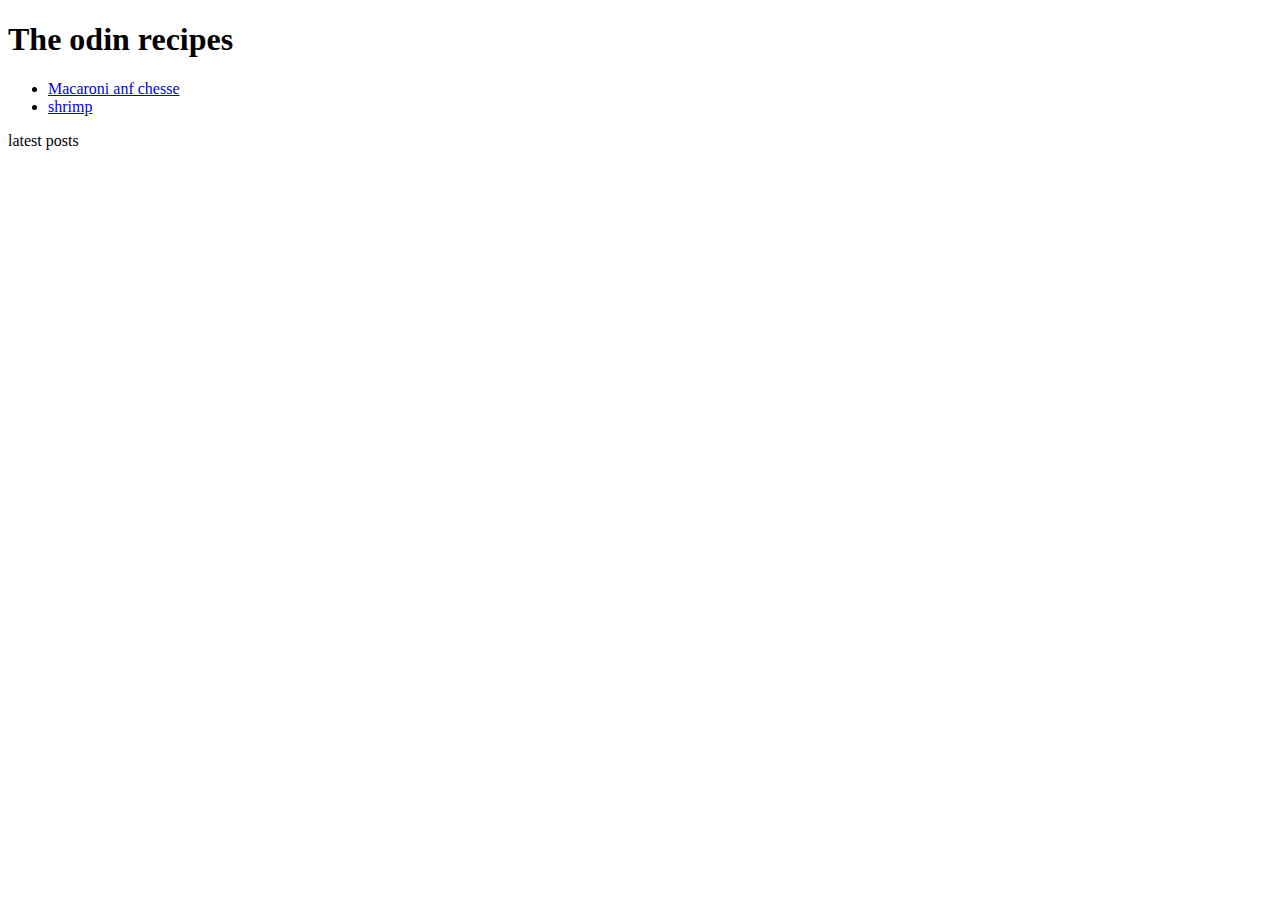
<file: index.html>
<!DOCTYPE html>
<html lang="en">
<head>
    <meta charset="UTF-8">
    
   
    <title>Document</title>
</head>
<body>
    <h1> The odin recipes </h1>
   <ul>
       <li><a href="./Recipes/Macaroni_and_Cheese.html">Macaroni anf chesse</a></li>
       <li><a href="./Recipes/Shrimp.html">shrimp</a></li>
       
   </ul>
   <div class="sub cccc">latest posts</div>
</body>
</html>
</file>
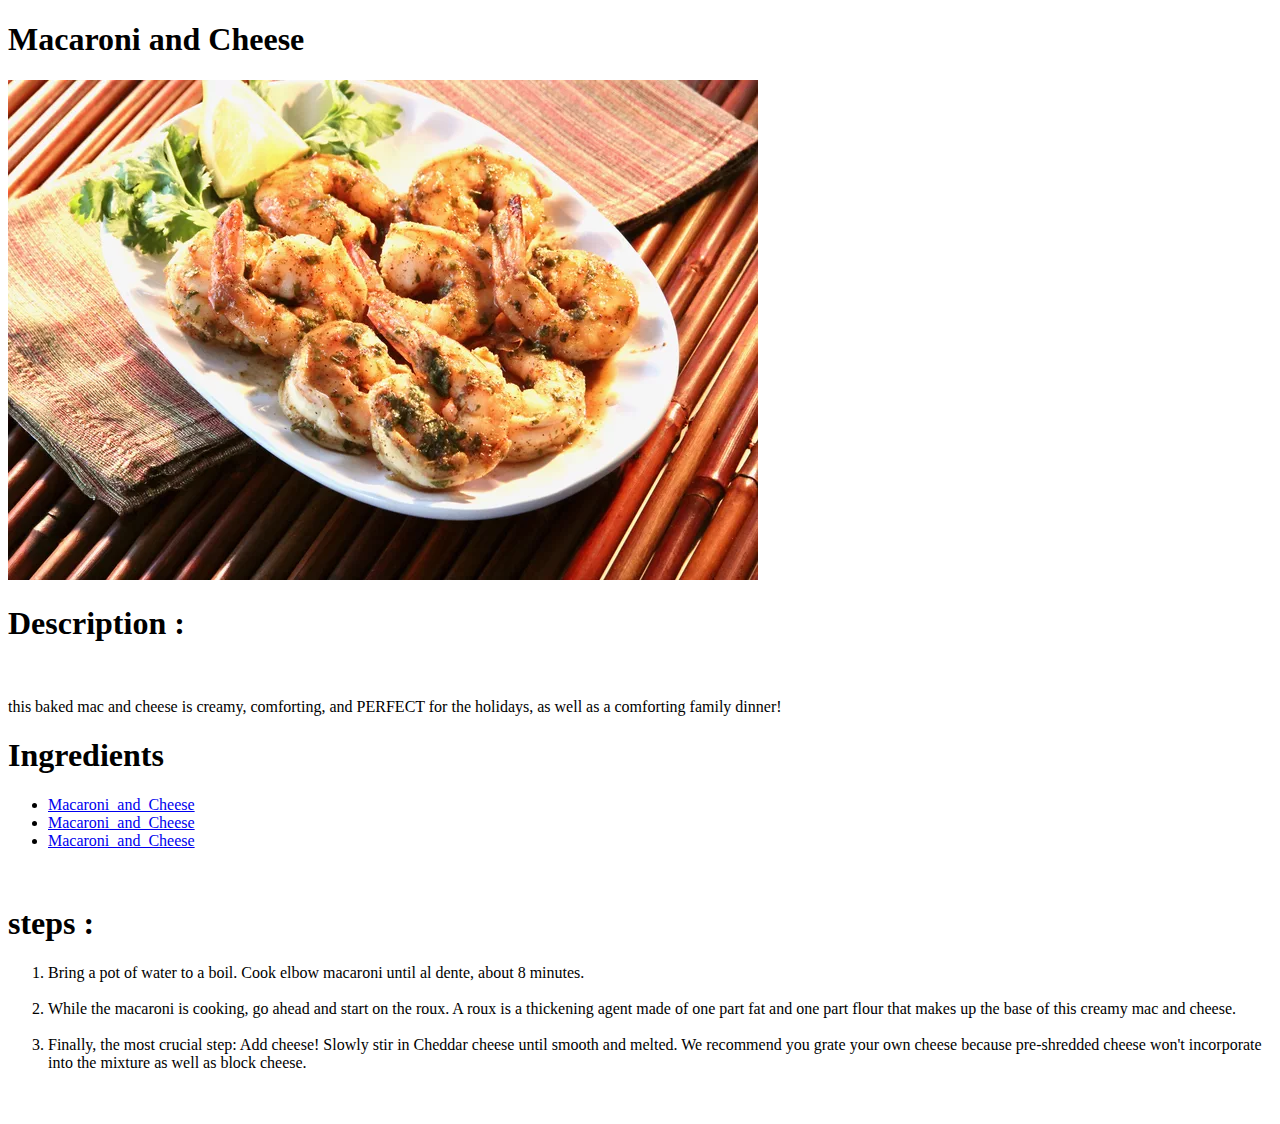
<file: Recipes/Macaroni_and_Cheese.html>
<!DOCTYPE html>
<html lang="en">
    <head>

    </head>
    <body><h1>Macaroni and Cheese</h1>
        <img src="./7638600-fbf9ba8915004a738bc7fd4564228cae.webp"><br>
        <h1>Description :</h1><br>
        <p> this baked mac and cheese is creamy, comforting, and PERFECT for the holidays, as well as a comforting family dinner!</p>
        <h1>Ingredients</h1>
        <ul>
            <li><a href="../Recipes/Macaroni_and_Cheese.html">Macaroni_and_Cheese </a></li>
            <li><a href="../Recipes/Macaroni_and_Cheese.html">Macaroni_and_Cheese </a></li>
            <li><a href="../Recipes/Macaroni_and_Cheese.html">Macaroni_and_Cheese </a></li>
        </ul><br>
        <h1>steps :</h1>
        <ol>
            <li>Bring a pot of water to a boil. Cook elbow macaroni until al dente, about 8 minutes.
            </li><br>
            <li>While the macaroni is cooking, go ahead and start on the roux. A roux is a thickening agent made of one part fat and one part flour that makes up the base of this creamy mac and cheese.</li><br>
            <li>Finally, the most crucial step: Add cheese! Slowly stir in Cheddar cheese until smooth and melted. We recommend you grate your own cheese because pre-shredded cheese won't incorporate into the mixture as well as block cheese.</li><br>
            <br>
        </ol>

</body>
</file>
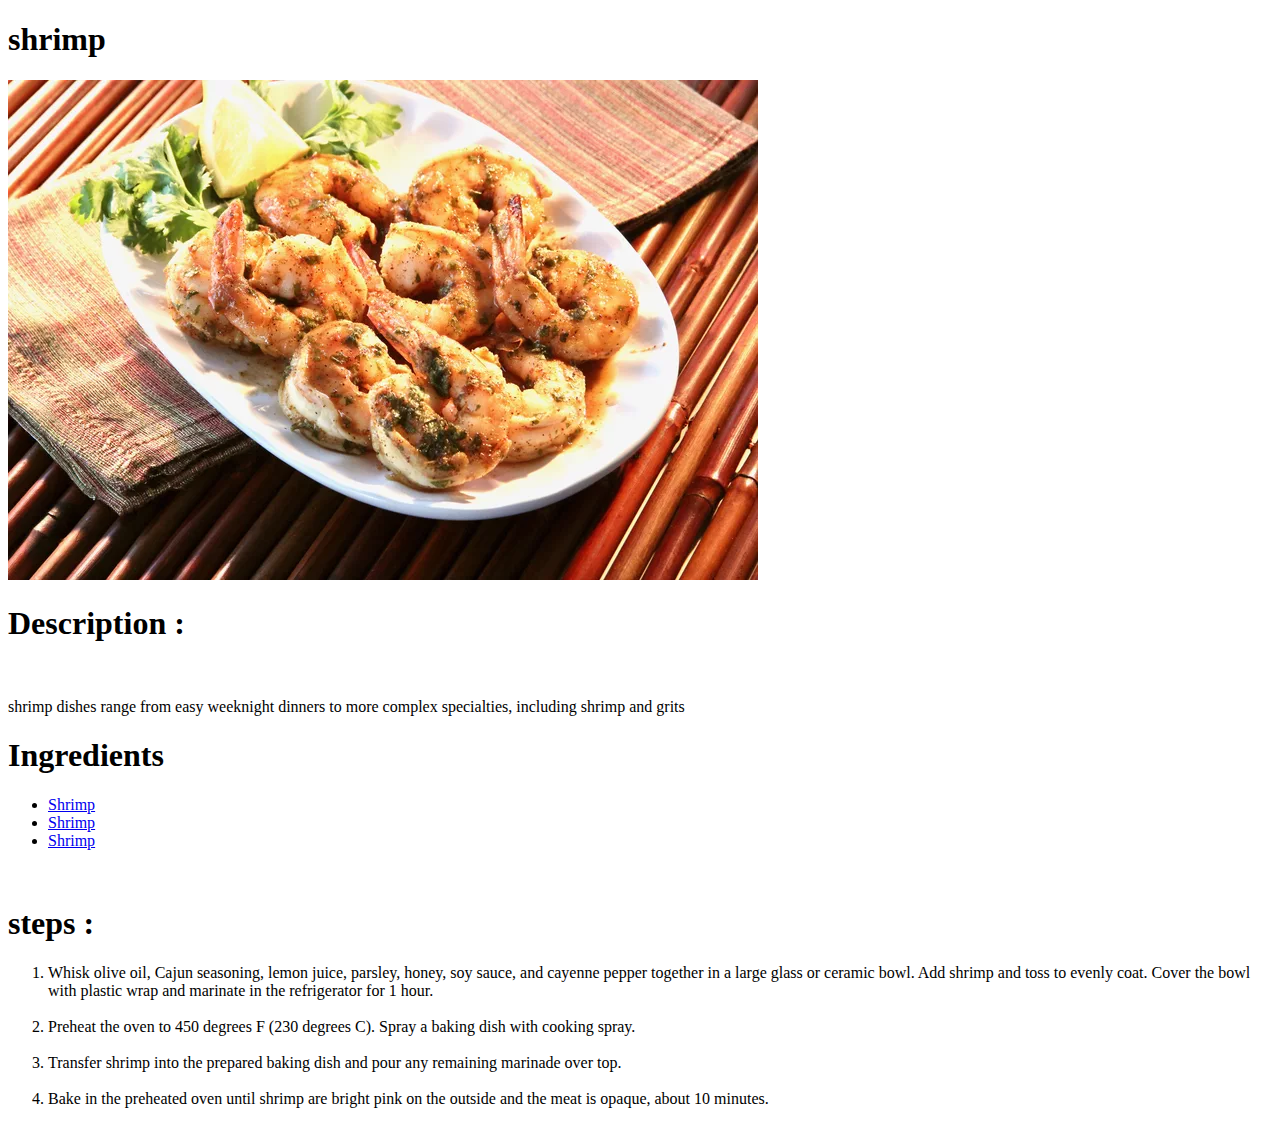
<file: Recipes/Shrimp.html>
<!DOCTYPE html>
<html lang="en">
    <head>

    </head>
    <body><h1>shrimp</h1>
        <img src="./7638600-fbf9ba8915004a738bc7fd4564228cae.webp"><br>
        <h1>Description :</h1><br>
        <p>shrimp dishes range from easy weeknight dinners to more complex specialties, including shrimp and grits</p>
        <h1>Ingredients</h1>
        <ul>
            <li><a href="../Recipes/Shrimp.html">Shrimp </a></li>
            <li><a href="../Recipes/Shrimp.html">Shrimp </a></li>
            <li><a href="../Recipes/Shrimp.html">Shrimp </a></li>
        </ul><br>
        <h1>steps :</h1>
        <ol>
            <li>Whisk olive oil, Cajun seasoning, lemon juice, parsley, honey, soy sauce, and cayenne pepper together in a large glass or ceramic bowl. Add shrimp and toss to evenly coat. Cover the bowl with plastic wrap and marinate in the refrigerator for 1 hour.
            </li><br>
            <li>Preheat the oven to 450 degrees F (230 degrees C). Spray a baking dish with cooking spray.</li><br>
            <li>Transfer shrimp into the prepared baking dish and pour any remaining marinade over top.</li><br>
            <li>Bake in the preheated oven until shrimp are bright pink on the outside and the meat is opaque, about 10 minutes.</li><br>
        </ol>


    </body>












</html>
</file>
